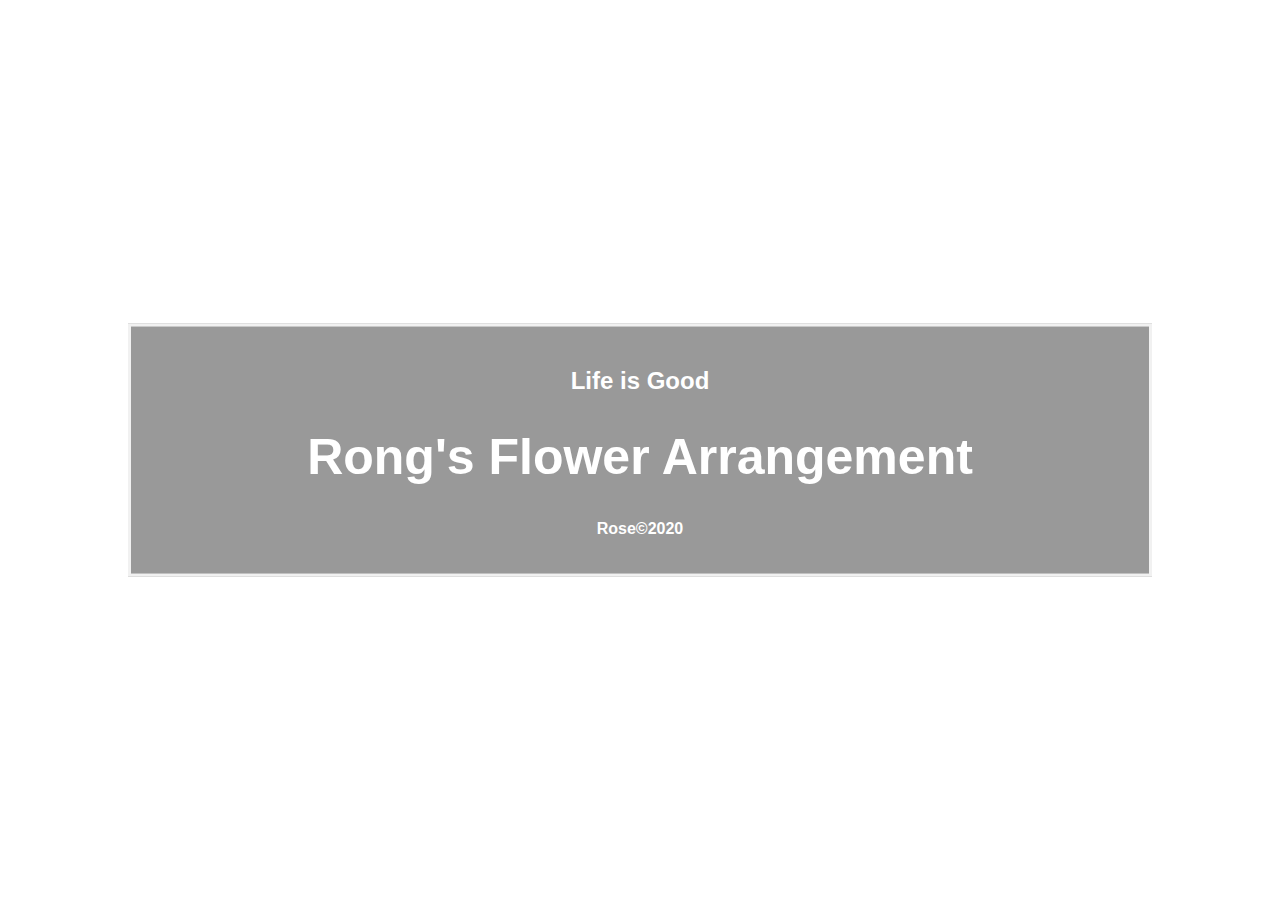
<file: blur.html>
<!DOCTYPE html>
<html>
<head>
<meta name="viewport" content="width=device-width, initial-scale=1">
<style>
body, html {
  height: 100%;
  margin: 0;
  font-family: Arial, Helvetica, sans-serif;
}

* {
  box-sizing: border-box;
}

.bg-image {
  /* The image used */
  background-image: url("https://cdn.glitch.com/7f251a5d-5096-4b0f-a686-4059c87d8b5a%2FImage7.png?v=1591964622626");
  
  /* Add the blur effect */
  filter: blur(8px);
  -webkit-filter: blur(8px);
  
  /* Full height */
  height: 100%; 
  
  /* Center and scale the image nicely */
  background-position: center;
  background-repeat: no-repeat;
  background-size: cover;
}

/* Position text in the middle of the page/image */
.bg-text {
  background-color: rgb(0,0,0); /* Fallback color */
  background-color: rgba(0,0,0, 0.4); /* Black w/opacity/see-through */
  color: white;
  font-weight: bold;
  border: 3px solid #f1f1f1;
  position: absolute;
  top: 50%;
  left: 50%;
  transform: translate(-50%, -50%);
  z-index: 2;
  width: 80%;
  padding: 20px;
  text-align: center;
}
</style>
</head>
<body>

<div class="bg-image"></div>

<div class="bg-text">
  <h2>Life is Good</h2>
  <h1 style="font-size:50px">Rong's Flower Arrangement</h1>
  <p>Rose&#169;2020</p>
</div>

</body>
</html>
</file>
